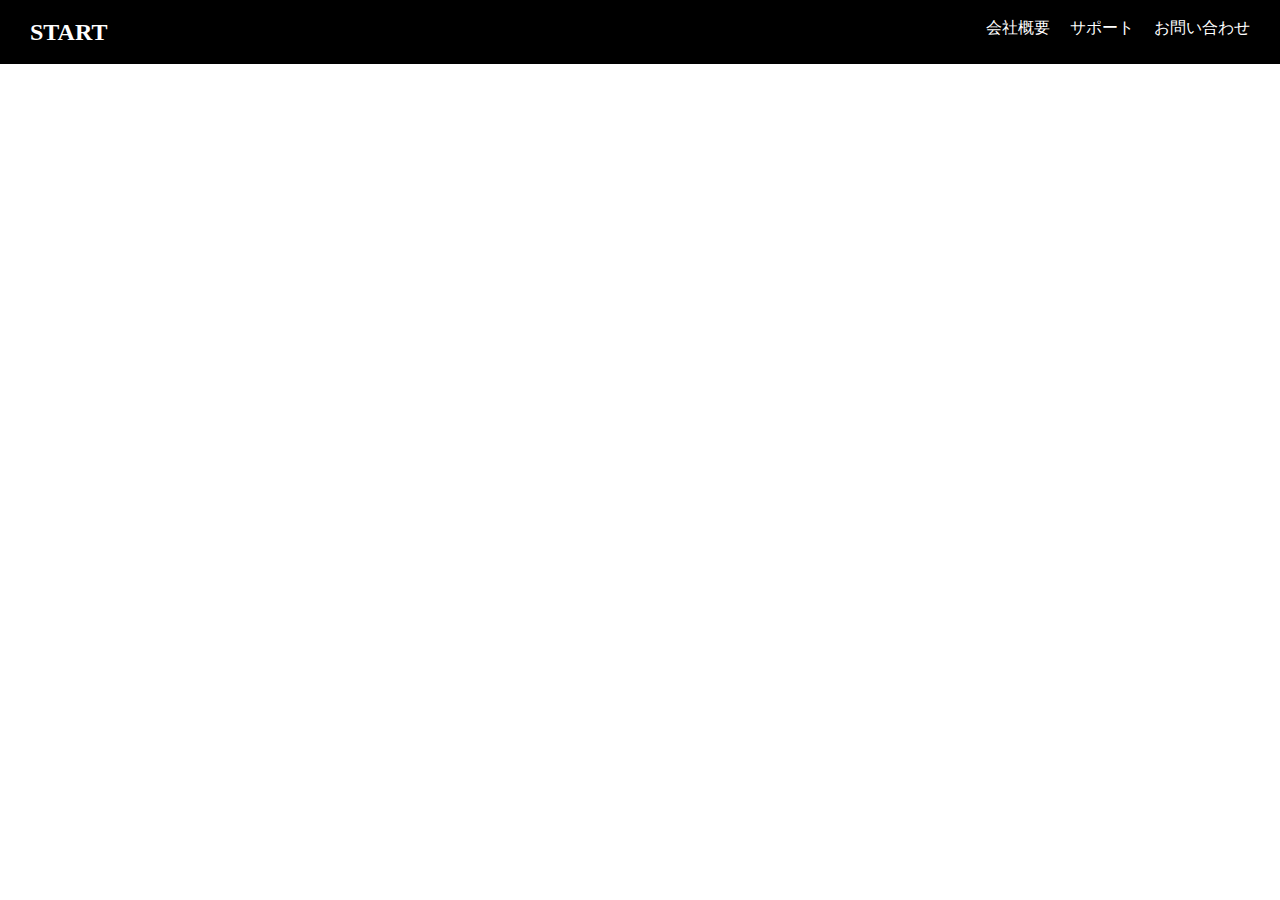
<file: src/php05/index.html>
<!DOCTYPE html>
<html lang="ja">
<head>
    <meta charset="UTF-8">
    <meta name="viewport" content="width=device-width, initial-scale=1.0">
    <title>Document</title>
    <link rel="stylesheet" href="css/reset.css">
    <link rel="stylesheet" href="css/style.css">
</head>
<body>
    <header class="header">
        <div class="header__logo">
            <a href="">START</a>
        </div>
        <div class="header-nav">
            <ul class="header-nav__list">
                <li class="header-nav__item">会社概要</li>
                <li class="header-nav__item">サポート</li>
                <li class="header-nav__item">お問い合わせ</li>
            </ul>
        </div>
    </header>
</body>
</html>
</file>
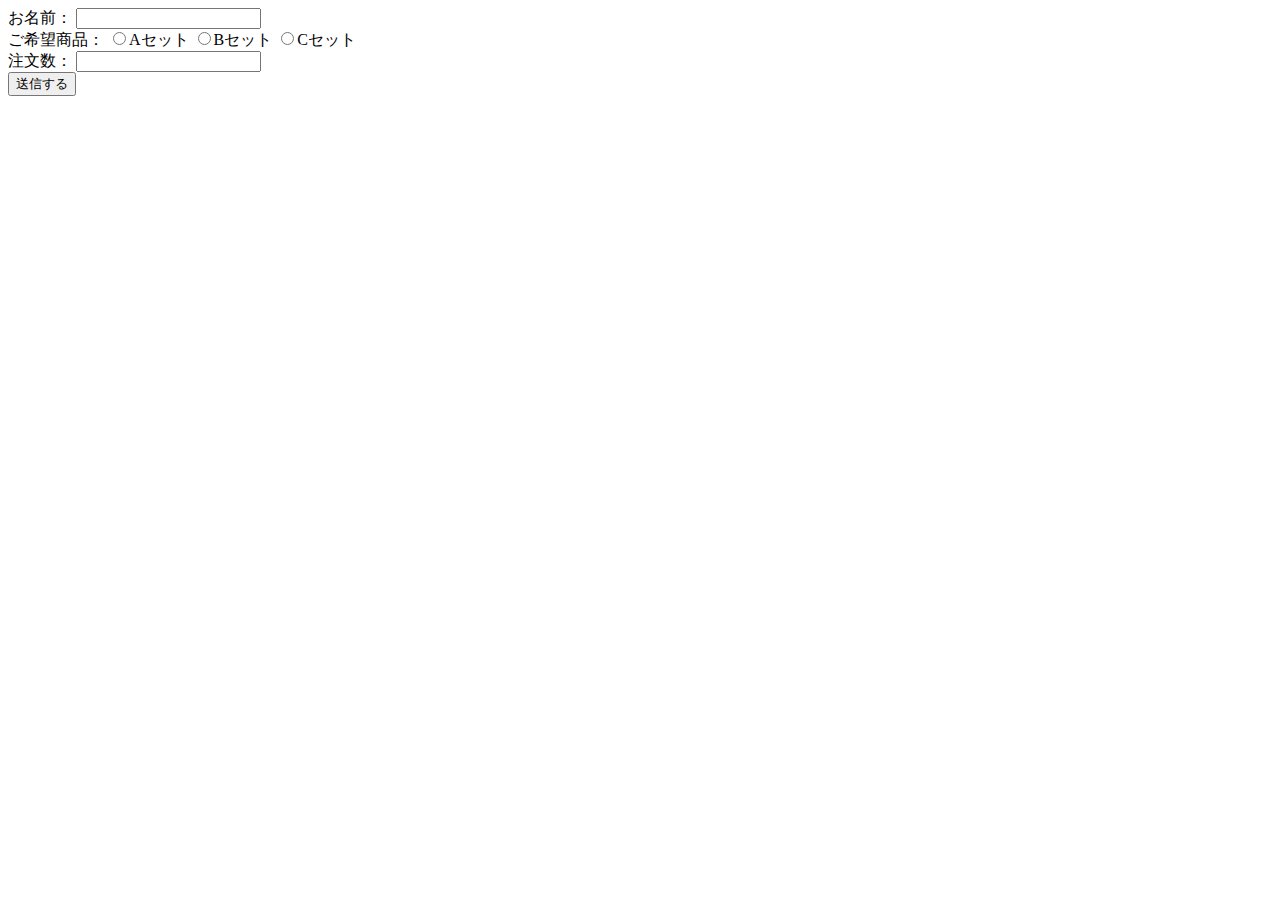
<file: src/php01/config/index.html>
<!DOCTYPE html>
<html lang="ja">
<head>
    <meta charset="UTF-8">
    <meta name="viewport" content="width=device-width, initial-scale=1.0">
    <title>Document</title>
</head>
<body>
    <form action="result.php" method="POST">
        <label>お名前：
            <input type="text" name="name">
        </label>
        <br>
        ご希望商品：
        <label>
            <input type="radio" name="choices" value="Aセット">Aセット
        </label>
        <label>
            <input type="radio" name="choices" value="Bセット">Bセット
        </label>
        <label>
            <input type="radio" name="choices" value="Cセット">Cセット
        </label>
        <br>
        <label>注文数：
            <input type="number" name="number" step="1">
        </label>
        <br>
        <input type="submit" value="送信する">
    </form>
</body>
</html>
</file>
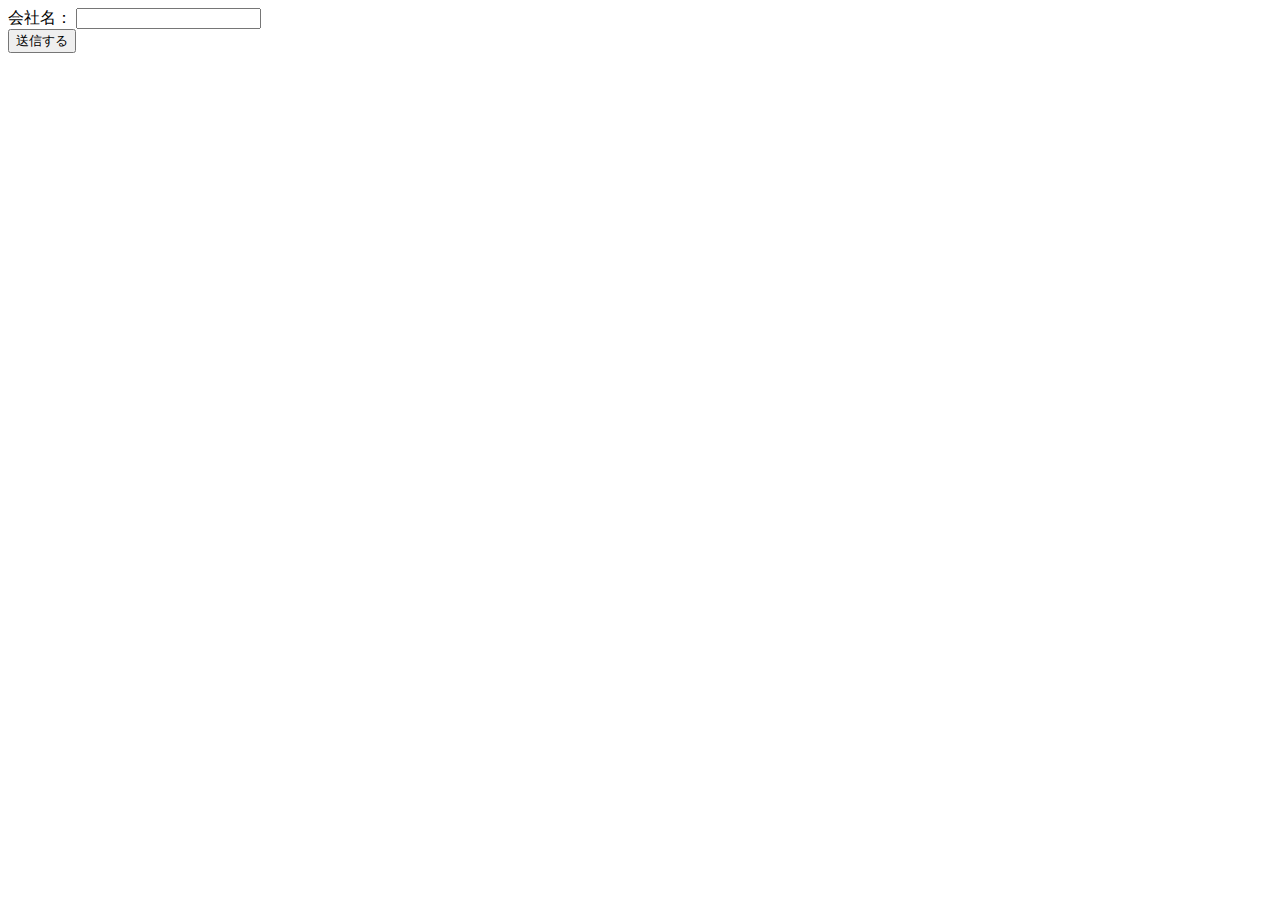
<file: src/php01/config/course.html>
<!DOCTYPE html>
<html lang="ja">
<head>
    <meta charset="UTF-8">
    <meta name="viewport" content="width=device-width, initial-scale=1.0">
    <title>Document</title>
</head>
<body>
    <form action="course.php" method="GET">
        <label>会社名：
            <input type="text" name="company">
        </label><br>
        <input type="submit" name="submit" value="送信する">
    </form>
</body>
</html>
</file>
<file: src/php05/css/style.css>
a {
    color: inherit;
    text-decoration: none;
}

li {
    list-style: none;
}

.header {
    background: #000;
    padding: 20px 30px;
    color: #fff;
    display: flex;
    justify-content: space-between;
}

.header__logo {
    font-size: 24px;
    font-weight: bold;
}

.header-nav__list {
    display: flex;
}

.header-nav__item:not(:last-child) {
    margin-right: 20px;
}
</file>
